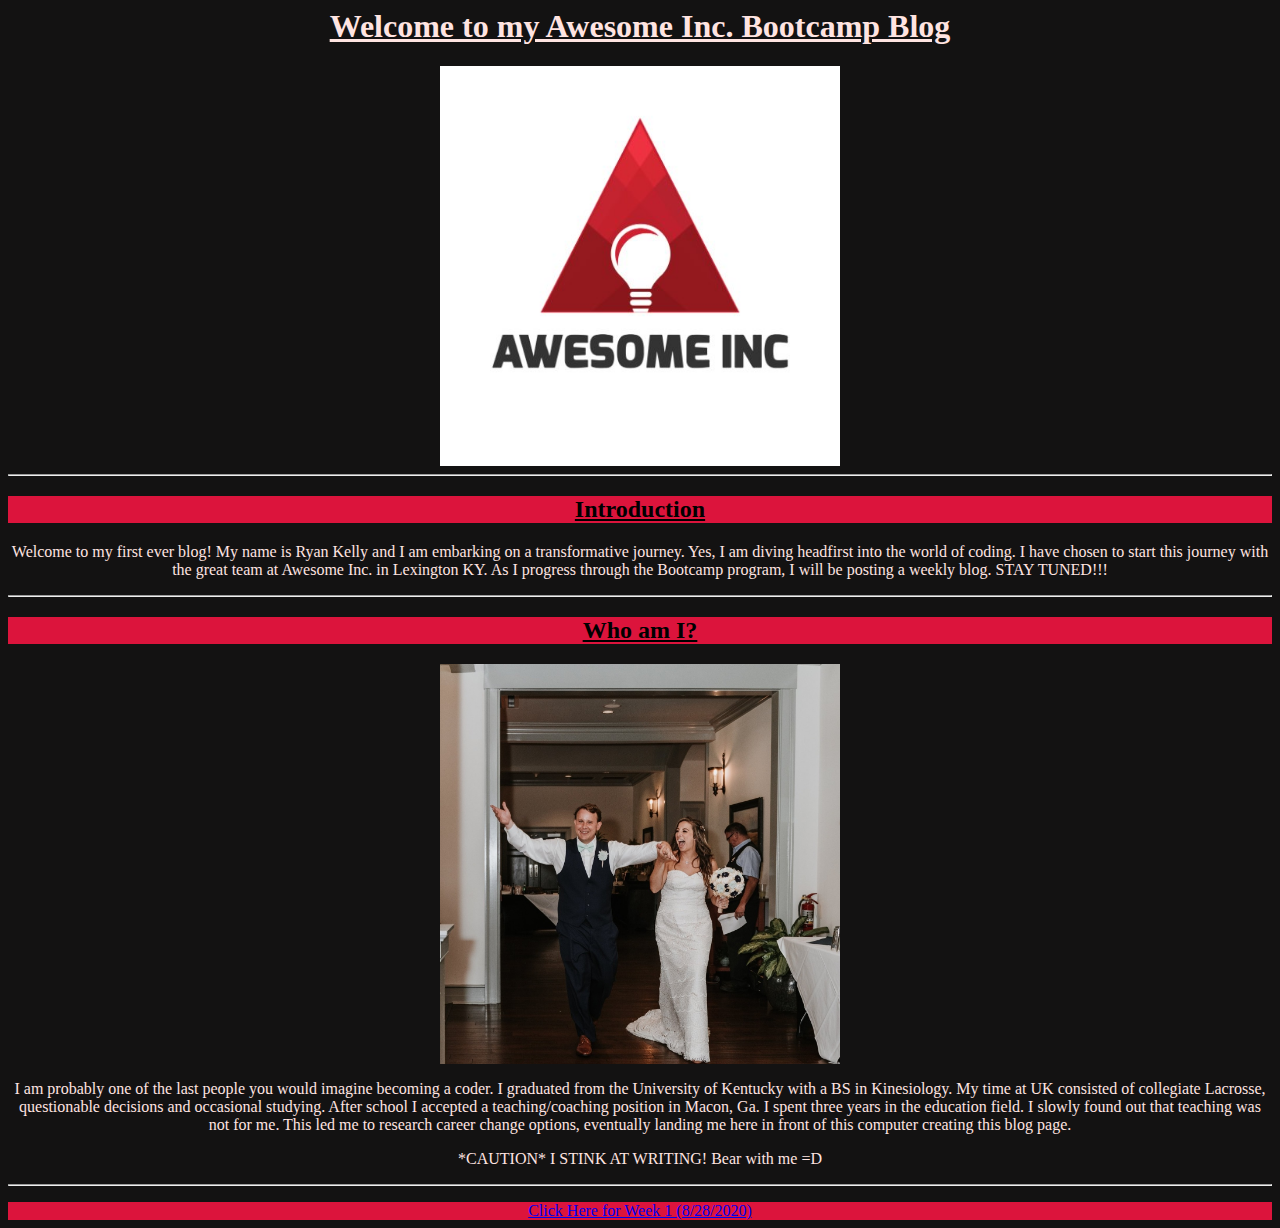
<file: index.html>
<html>
    <head>
        <title>
        Ryan Kelly's Bootcamp Blog
       
        </title> 
        <link rel="stylesheet" href="styles.css">
        <style>
          body { background-color: rgb(19, 18, 18);
            

          }
          img {
            display: block;
            margin-left: auto;
            margin-right: auto;
          }
          h2 {text-align: center;
          background-color: crimson;
        }
          h1 {text-align: center;
          color: mistyrose;}
        div {text-align: center;}
        div2 {text-align: center;}
    p {color: mistyrose;}
    footer {background-color:crimson}
          </style>
           
      
      <h1><b><u>Welcome to my Awesome Inc. Bootcamp Blog</u></b></h1>
      <img src="/img/awi.jpg" alt="awi" style="width:400; height: 400;">
</head>
<body>
      <hr>
      <h2><b><u>Introduction</u></b></h2>
         <div> <p>Welcome to my first ever blog! My name is Ryan Kelly and I am embarking on a transformative journey. Yes, I am diving headfirst into the world of coding.  I have chosen to start this journey with the great team at Awesome Inc. in Lexington KY. As I progress through the Bootcamp program, I will be posting a weekly blog. STAY TUNED!!!</p>
        </div>
          <hr>
      <h2>
      <b><u>Who am I?</u></b>    
      </h2>
      <img src="/img/wedding.jpg" alt="wedding" style="width:400; height: 400;">
<div2>
          <p>I am probably one of the last people you would imagine becoming a coder. I graduated from the University of Kentucky with a BS in Kinesiology. My time at UK consisted of collegiate Lacrosse, questionable decisions and occasional studying. After school I accepted a teaching/coaching position in Macon, Ga. I spent three years in the education field. I slowly found out that teaching was not for me. This led me to research career change options, eventually landing me here in front of this computer creating this blog page.</p> <p>*CAUTION* I STINK AT WRITING! Bear with me =D <hr></p>
        </div2>
          </body>
          
      <footer>
        <div style="text-align-last: center;">
      <a href="Week1.html">Click Here for Week 1 (8/28/2020)</a>
      </div>
      </footer>
      
    </html>
</file>
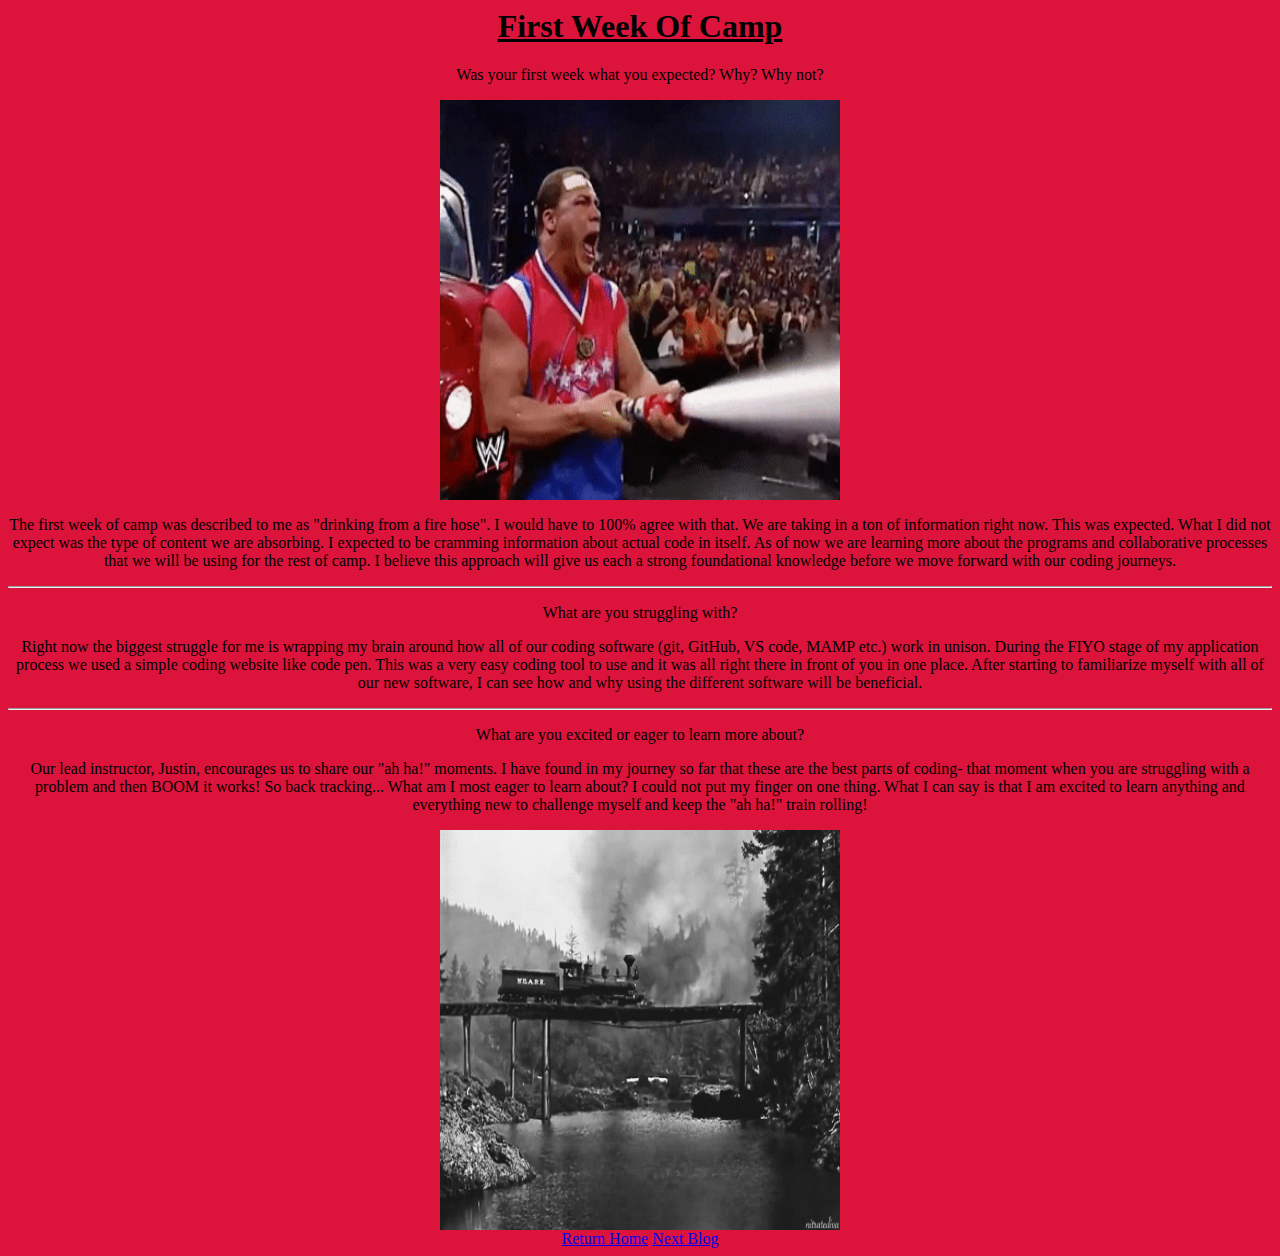
<file: Week1.html>
<html>

<head>
    <title>Blog</title>
    <link rel="stylesheet" href="styles.css">
</head>
<style>
    h1 {
        text-align: center
    }

    body {
        text-align: center;
        background-color: crimson;
    }
</style>

<body>
    <h1><b><u> First Week Of Camp</u></b></h1>

    <p>Was your first week what you expected? Why? Why not?
    </p>
    <img src="/img/giphy.gif" alt="gif" style="width:400; height: 400;">
    <p>The first week of camp was described to me as "drinking from a fire hose". I would have to 100% agree with that.
        We are taking in a ton of information right now. This was expected. What I did not expect was the type of
        content we are absorbing. I expected to be cramming information about actual code in itself. As of now we are
        learning more about the programs and collaborative processes that we will be using for the rest of camp. I
        believe this approach will give us each a strong foundational knowledge before we move forward with our coding
        journeys.</p>
    <hr>
    <p>What are you struggling with?</p>
    <p>Right now the biggest struggle for me is wrapping my brain around how all of our coding software (git, GitHub, VS
        code, MAMP etc.) work in unison. During the FIYO stage of my application process we used a simple coding website
        like code pen. This was a very easy coding tool to use and it was all right there in front of you in one place.
        After starting to familiarize myself with all of our new software, I can see how and why using the different
        software will be beneficial. </p>
    <hr>
    <p>What are you excited or eager to learn more about?</p>
    <p>Our lead instructor, Justin, encourages us to share our "ah ha!" moments. I have found in my journey so far that
        these are the best parts of coding- that moment when you are struggling with a problem and then BOOM it works!
        So back tracking... What am I most eager to learn about? I could not put my finger on one thing. What I can say
        is that I am excited to learn anything and everything new to challenge myself and keep the "ah ha!" train
        rolling! </p>
</body>
<Footer>
    <img src="/img/giphy (1).gif" alt="gif" style="width:400; height: 400;">
    <div style="text-align-last: center;">
        <a href="index.html">Return Home</a>
        <a href="week2.html">Next Blog</a>
    </div>
</Footer>

</html>
</file>
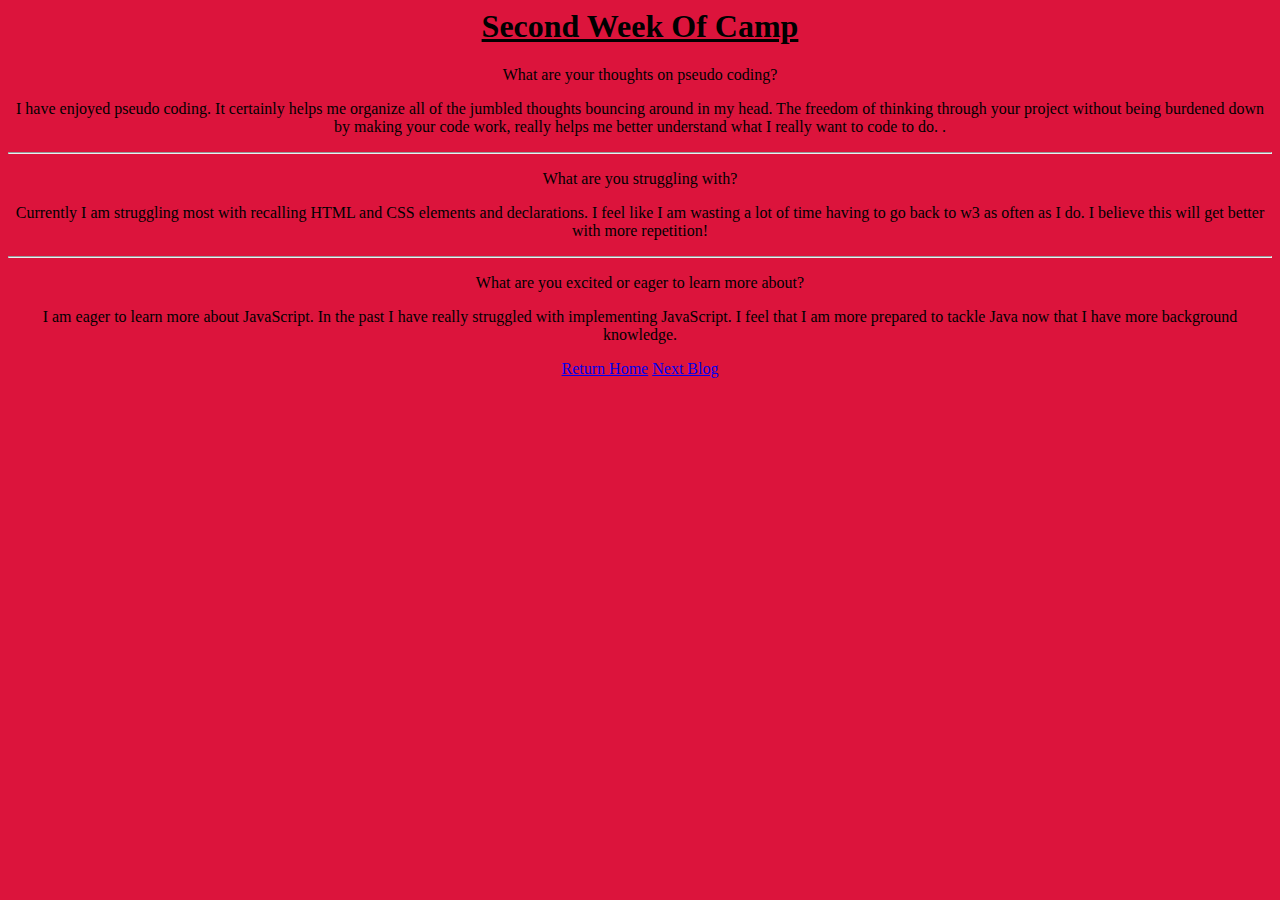
<file: week2.html>
<html>

<head>
    <title>Blog</title>
    <link rel="stylesheet" href="styles.css">
</head>
<style>
    h1 {
        text-align: center
    }

    body {
        text-align: center;
        background-color: crimson;
    }
</style>

<body>
    <h1><b><u> Second Week Of Camp</u></b></h1>

    <p>What are your thoughts on pseudo coding?
    </p>
    
    <p>I have enjoyed pseudo coding. It certainly helps me organize all of the jumbled thoughts bouncing around in my head. The freedom of thinking through your project without being burdened down by making your code work, really helps me better understand what I really want to code to do. .</p>
    <hr>
    <p>What are you struggling with?</p>
    <p>Currently I am struggling most with recalling HTML and CSS elements and declarations. I feel like I am wasting a lot of time having to go back to w3 as often as I do. I believe this will get better with more repetition!</p>
    <hr>
    <p>What are you excited or eager to learn more about?</p>
    <p>I am eager to learn more about JavaScript.  In the past I have really struggled with implementing JavaScript. I feel that I am more prepared to tackle Java now that I have more background knowledge. </p>
</body>
<Footer>
    <div style="text-align-last: center;">
        <a href="index.html">Return Home</a>
        <a href="week2.html">Next Blog</a>
    </div>
</Footer>

</html>
</file>
<file: styles.css>

</file>
